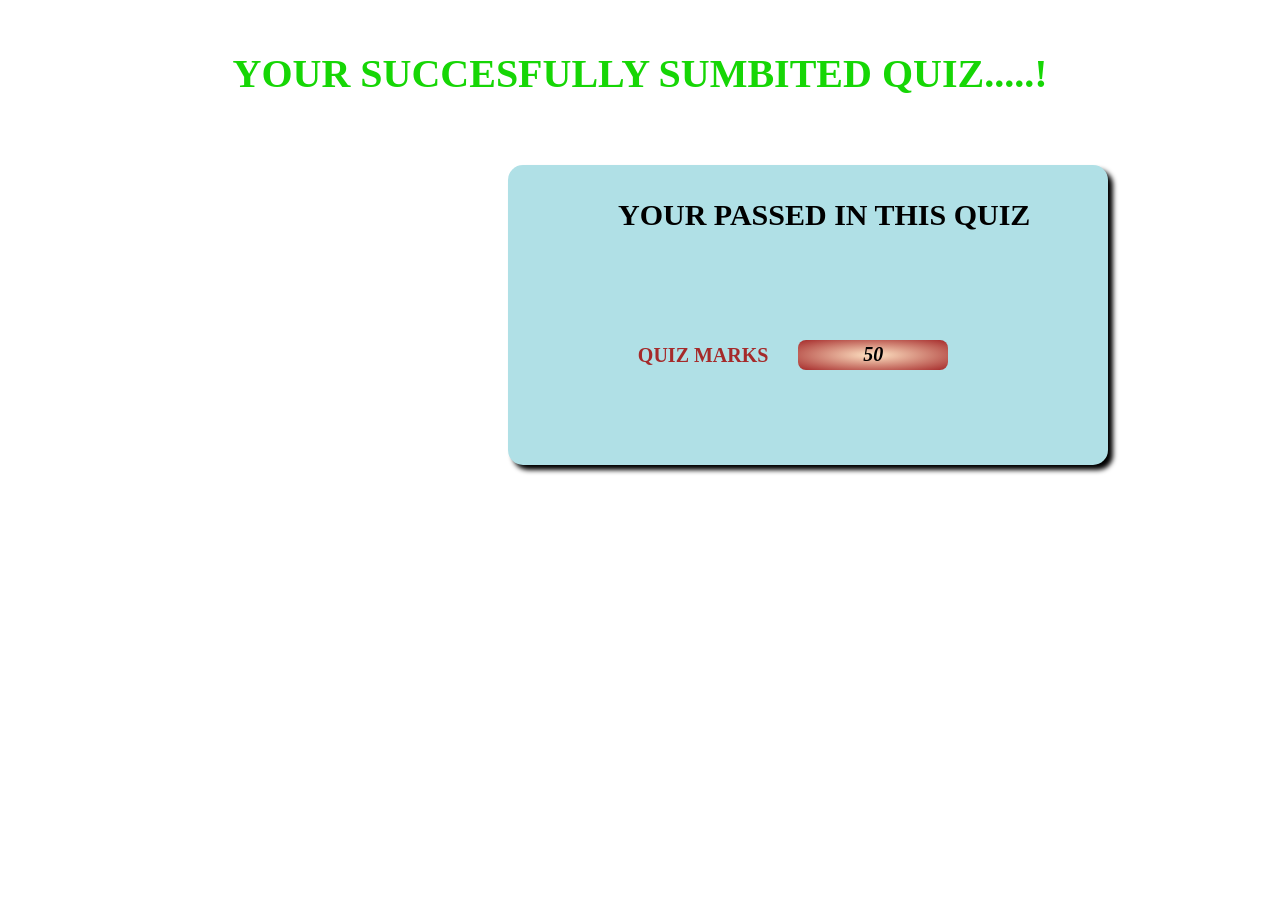
<file: thankyou for sumbit.html>
<!DOCTYPE html>
<html lang="en">
<head>
    <meta charset="UTF-8">
    <meta name="viewport" content="width=device-width, initial-scale=1.0">
    <title>Document</title>
    <style>
        h1{
            text-align: center;
            height: 90px;
            width: 100%;
            font-size: 40px;
            color: rgb(22, 214, 5);
            /* text-shadow: 5px 5px 5px rgb(22, 214, 5) ; */
            margin: 50px 0 0 0 ;
        }
        .box-container{
            height: 300px;
            width: 600px;
            position: relative;
            left: 500px;
            line-height: 100px;
            background-color: powderblue;
            border-radius: 15px ;
            box-shadow: 5px 5px 5px ;
            
        }
        h2{
            position: relative;
            left: 110px;
            font-size: 30px;
            /* text-shadow: 5px 5px 9px black; */
        }
        h2:hover{
            color: darkred;
            text-shadow: 5px 5px 9px black;
            transform: scale(1.1);
        }
        .box-container>div{
            display: flex;
            justify-content: space-around;
            height: 50px;
            
        }
        .box-container>div>button{
            position: relative;
            width: 150px;
            height: 30px;
            top: 50px;
            left: -80px;
            border-radius: 8px;
            border: none;
            box-shadow: 3px 3px 3px:aqua;
            background-image:radial-gradient(bisque,brown );
            font-size: 20px;
            font-weight: bolder;
            font-style: oblique;
            font-family: Cambria, Cochin, Georgia, Times, 'Times New Roman', serif;
        }

        .box-container>div>button:hover{
            transform: scale(1.1);
        }
        .box-container>div>h3{
            position: relative;
            left: 50px;
            top: -5px;
            font-size: 20px;
            color: brown;
            font-weight: bolder;
            

        }

    </style>
</head>
<body>
    <h1>YOUR SUCCESFULLY SUMBITED QUIZ.....!</h1>
    <div class="box-container">
        <h2>
            YOUR PASSED IN THIS QUIZ
        </h2>
        <div>
            <h3>QUIZ MARKS </h3>
            <button>50</button>
        </div>
    </div>
</body>
</html>
</file>
